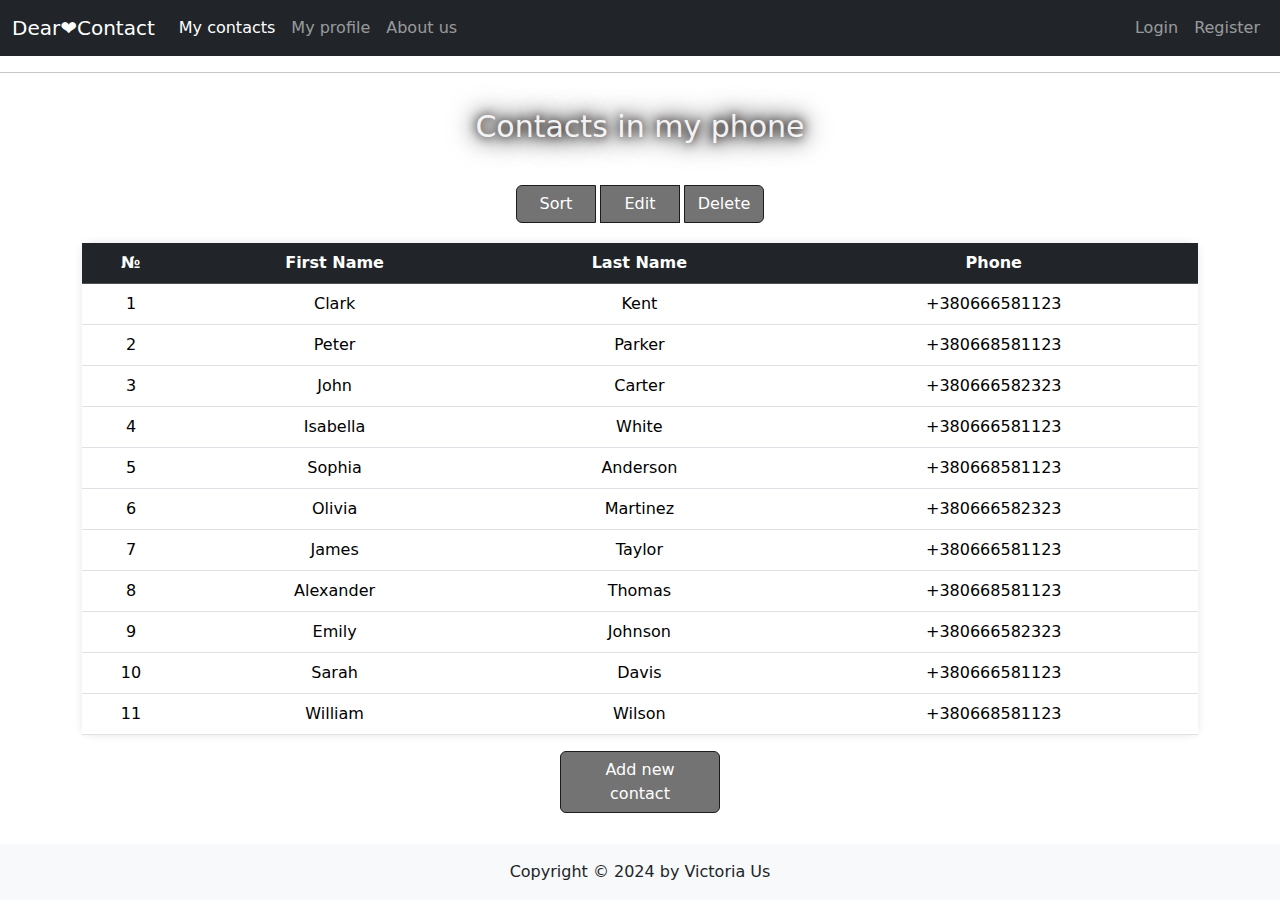
<file: index.html>
<!DOCTYPE html>
<html lang="en">
<head>
<meta charset="utf-8">
<meta name="viewport" content="width=device-width, initial-scale=1">
<title>Dear❤Contact</title>
<link href="https://cdn.jsdelivr.net/npm/bootstrap@5.0.2/dist/css/bootstrap.min.css" rel="stylesheet">
<link href="style.css" rel="stylesheet">
<script src="https://cdn.jsdelivr.net/npm/bootstrap@5.0.2/dist/js/bootstrap.bundle.min.js"></script>
</head>
<body>
    <nav class="navbar navbar-expand-lg navbar-dark bg-dark">
        <div class="container-fluid">
            <a href="#" class="navbar-brand">Dear❤Contact</a>
            <button type="button" class="navbar-toggler" data-bs-toggle="collapse" data-bs-target="#navbarCollapse">
                <span class="navbar-toggler-icon"></span>
            </button>
            <div class="collapse navbar-collapse" id="navbarCollapse">
                <div class="navbar-nav">
                    <a href="#" class="nav-item nav-link active">My contacts</a>
                    <a href="profile.html" class="nav-item nav-link">My profile</a>
                    <a href="about.html" class="nav-item nav-link">About us</a>
                </div>
                <div class="navbar-nav ms-auto">              	
                    <a href="login.html" class="nav-item nav-link">Login</a>
                    <a href="register.html" class="nav-item nav-link">Register</a>
                </div>
            </div>
        </div>
    </nav>
    <hr>
    <div class="container my-page">
        <h1 class="my-header">Contacts in my phone</h1>
        <div class="d-flex justify-content-center">
        <div class="btn-group">
            <button type="button" id="sortContactsButton" class="btn btn-custom-but" data-bs-toggle="modal" data-bs-target="#sortingModal">
                <i class="bi-eye"></i> Sort
            </button>
                       
            </button>
            <button type="button" class="btn btn-custom-but" data-bs-toggle="modal" data-bs-target="#editContactModal">
                <i class="bi-pencil"></i> Edit
            </button>
            <button type="button" class="btn btn-custom-but" data-bs-toggle="modal" data-bs-target="#deleteContactModal">
                <i class="bi-trash"></i> Delete
            </button>
        </div>
        </div>
        <div class="my-table">
            <table class="table table-hover">
                <thead class="table-dark">
                    <tr>
                        <th>№</th>
                        <th>First Name</th>
                        <th>Last Name</th>
                        <th>Phone</th>
                    </tr>
                </thead>
                <tbody>
                    <tr>
                        <td>1</td>
                        <td>Clark</td>
                        <td>Kent</td>
                        <td>+380666581123</td>
                    </tr>
                    <tr>
                        <td>2</td>
                        <td>Peter</td>
                        <td>Parker</td>
                        <td>+380668581123</td>
                    </tr>
                    <tr>
                        <td>3</td>
                        <td>John</td>
                        <td>Carter</td>
                        <td>+380666582323</td>
                    </tr>
                    <tr>
                        <td>4</td>
                        <td>Isabella</td>
                        <td>White</td>
                        <td>+380666581123</td>
                    </tr>
                    <tr>
                        <td>5</td>
                        <td>Sophia</td>
                        <td>Anderson</td>
                        <td>+380668581123</td>
                    </tr>
                    <tr>
                        <td>6</td>
                        <td>Olivia</td>
                        <td>Martinez</td>
                        <td>+380666582323</td>
                    </tr>
                    <tr>
                        <td>7</td>
                        <td>James</td>
                        <td>Taylor</td>
                        <td>+380666581123</td>
                    </tr>
                    <tr>
                        <td>8</td>
                        <td>Alexander</td>
                        <td>Thomas</td>
                        <td>+380668581123</td>
                    </tr>
                    <tr>
                        <td>9</td>
                        <td>Emily</td>
                        <td>Johnson</td>
                        <td>+380666582323</td>
                    </tr>
                    <tr>
                        <td>10</td>
                        <td>Sarah</td>
                        <td>Davis</td>
                        <td>+380666581123</td>
                    </tr>
                    <tr>
                        <td>11</td>
                        <td>William</td>
                        <td>Wilson</td>
                        <td>+380668581123</td>
                </tbody>
            </table>
        </div>
        <div class="d-flex justify-content-center">
            <div class="btn-add">
                <button type="button" class="btn btn-custom-but" data-bs-toggle="modal" data-bs-target="#addContactModal">
                    <i class="bi-trash"></i> Add new contact
                </button>
            </div>
        </div>
    </div>

    <!-- HTML розмітка для модальних вікон -->
    <div class="modal" id="addContactModal">
        <div class="modal-dialog">
            <div class="modal-content">
                <div class="modal-header">
                    <h5 class="modal-title">Add New Contact</h5>
                    <button type="button" class="btn-close" data-bs-dismiss="modal" aria-label="Close"></button>
                </div>
                <div class="modal-body">
                    <form id="addContactForm">
                        <div class="mb-3">
                            <label for="inputFirstName" class="form-label">First Name:</label>
                            <input type="text" class="form-control" id="inputFirstName" required>
                        </div>
                        <div class="mb-3">
                            <label for="inputLastName" class="form-label">Last Name:</label>
                            <input type="text" class="form-control" id="inputLastName" required>
                        </div>
                        <div class="mb-3">
                            <label for="inputNumber" class="form-label">Phone Number:</label>
                            <input type="text" class="form-control" id="inputNumber" required>
                        </div>
                        <button type="submit" class="btn btn-custom-but">Add new contact</button>
                    </form>
                </div>
            </div>
        </div>
    </div>

    <div class="modal" id="editContactModal">
        <div class="modal-dialog">
            <div class="modal-content">
                <div class="modal-header">
                    <h5 class="modal-title">Edit Contact</h5>
                    <button type="button" class="btn-close" data-bs-dismiss="modal" aria-label="Close"></button>
                </div>
                <div class="modal-body">
                    <form id="editContactForm">
                        <div class="mb-3">
                            <label for="editId" class="form-label">id:</label>
                            <input type="text" class="form-control" id="editId" required>
                        </div>
                        <div class="mb-3">
                            <label for="editFirstName" class="form-label">Fisrt Name:</label>
                            <input type="text" class="form-control" id="editFirstName" required>
                        </div>
                        <div class="mb-3">
                            <label for="editLastName" class="form-label">Last Name:</label>
                            <input type="text" class="form-control" id="editLastName" required>
                        </div>
                        <div class="mb-3">
                            <label for="editNumber" class="form-label">Phone Number:</label>
                            <input type="text" class="form-control" id="editNumber" required>
                        </div>
                        <button type="submit" class="btn btn-custom-but">Save Changes</button>
                    </form>
                </div>
            </div>
        </div>
    </div>

    <div class="modal" id="deleteContactModal">
        <div class="modal-dialog">
            <div class="modal-content">
                <div class="modal-header">
                    <h5 class="modal-title">Delete Contact</h5>
                    <button type="button" class="btn-close" data-bs-dismiss="modal" aria-label="Close"></button>
                </div>
                <div class="mb-4">
                    <label for="deleteId" class="form-label">Input id contact to delete it from the table:</label>
                    <input type="text" class="form-control" id="deleteId" required>
                </div>
                <div class="modal-footer">
                    <button type="button" class="btn btn-custom-but" data-bs-dismiss="modal">Cancel</button>
                    <button type="button" class="btn btn-custom-but" id="confirmDeleteBtn">Delete</button>
                </div>
            </div>
        </div>
    </div>

    <footer class="bg-light py-3 sticky-bottom">
        <div class="container d-flex justify-content-center align-items-center">
            <p class="m-0">Copyright © 2024 by Victoria Us</p>
        </div>
    </footer>
    <script src="js/model.js"></script>
    <script src="js/view.js"></script>
    <script src="js/controller.js"></script> 
</body>
</html>
</file>
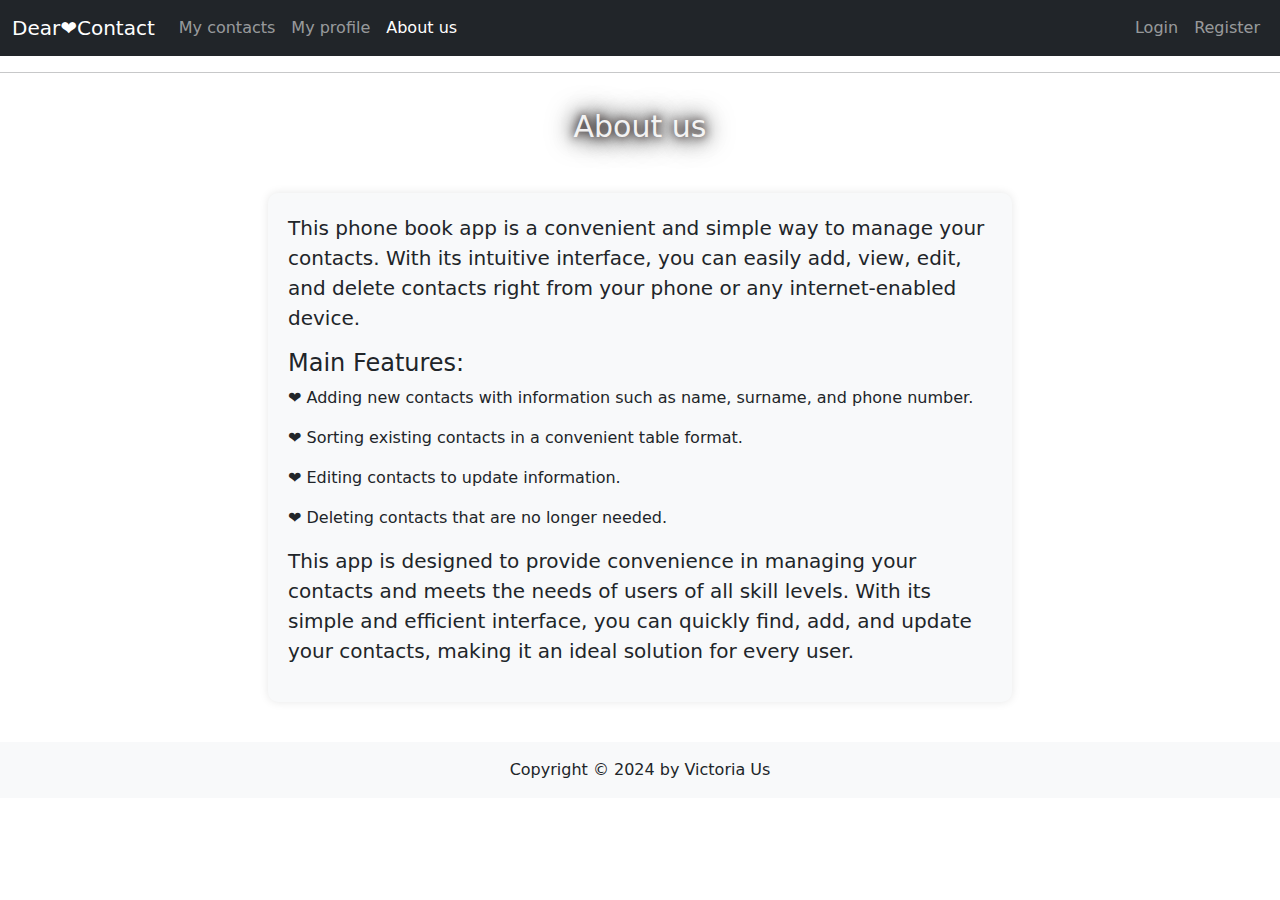
<file: about.html>
<!DOCTYPE html>
<html lang="en">
<head>
<meta charset="utf-8">
<meta name="viewport" content="width=device-width, initial-scale=1">
<title>Dear❤Contact</title>
<link href="https://cdn.jsdelivr.net/npm/bootstrap@5.0.2/dist/css/bootstrap.min.css" rel="stylesheet">
<link href="style.css" rel="stylesheet">
<script src="https://cdn.jsdelivr.net/npm/bootstrap@5.0.2/dist/js/bootstrap.bundle.min.js"></script>
</head>
<body>
    <nav class="navbar navbar-expand-lg navbar-dark bg-dark">
        <div class="container-fluid">
            <a href="contact.html" class="navbar-brand">Dear❤Contact</a>
            <button type="button" class="navbar-toggler" data-bs-toggle="collapse" data-bs-target="#navbarCollapse">
                <span class="navbar-toggler-icon"></span>
            </button>
            <div class="collapse navbar-collapse" id="navbarCollapse">
                <div class="navbar-nav">
                    <a href="index.html" class="nav-item nav-link">My contacts</a>
                    <a href="profile.html" class="nav-item nav-link">My profile</a>
                    <a href="#" class="nav-item nav-link active">About us</a>
                </div>
                <div class="navbar-nav ms-auto">              	
                    <a href="login.html" class="nav-item nav-link">Login</a>
                    <a href="register.html" class="nav-item nav-link">Register</a>
                </div>
            </div>
        </div>
    </nav>
    <hr>
    <div class="container my-page">
        <h1 class="my-header">About us</h1>
        <div class="container">
            <div class="row justify-content-center mt-5">
                <div class="col-md-8 about-container">
                    <p class="lead">This phone book app is a convenient and simple way to manage your contacts. With its intuitive interface, you can easily add, view, edit, and delete contacts right from your phone or any internet-enabled device.</p>
                    <h4>Main Features:</h4>
                        <p>❤ Adding new contacts with information such as name, surname, and phone number.</p>
                        <p>❤ Sorting existing contacts in a convenient table format.</p>
                        <p>❤ Editing contacts to update information.</p>
                        <p>❤ Deleting contacts that are no longer needed.</p>
                    <p class="lead">This app is designed to provide convenience in managing your contacts and meets the needs of users of all skill levels. With its simple and efficient interface, you can quickly find, add, and update your contacts, making it an ideal solution for every user.</p>
                </div>
            </div>
        </div>
    </div>
    <footer class="bg-light py-3 sticky-bottom">
        <div class="container d-flex justify-content-center align-items-center">
            <p class="m-0">Copyright © 2024 by Victoria Us</p>
        </div>
    </footer>
</body>
</html>
</file>
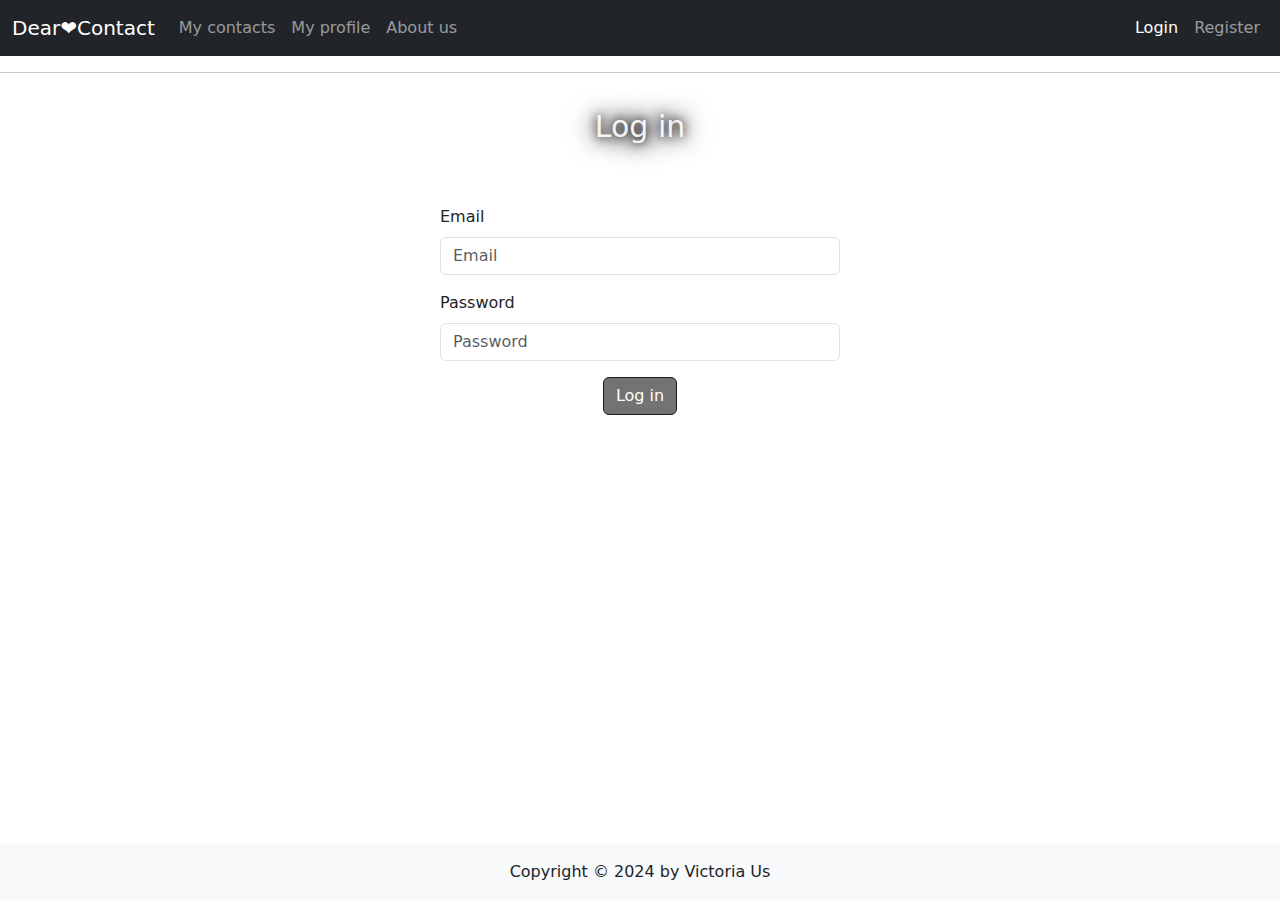
<file: login.html>
<!DOCTYPE html>
<html lang="en">
<head>
<meta charset="utf-8">
<meta name="viewport" content="width=device-width, initial-scale=1">
<title>Dear❤Contact</title>
<link href="https://cdn.jsdelivr.net/npm/bootstrap@5.0.2/dist/css/bootstrap.min.css" rel="stylesheet">
<link href="style.css" rel="stylesheet">
<script src="https://cdn.jsdelivr.net/npm/bootstrap@5.0.2/dist/js/bootstrap.bundle.min.js"></script>
</head>
<body>
    <nav class="navbar navbar-expand-lg navbar-dark bg-dark">
        <div class="container-fluid">
            <a href="contact.html" class="navbar-brand">Dear❤Contact</a>
            <button type="button" class="navbar-toggler" data-bs-toggle="collapse" data-bs-target="#navbarCollapse">
                <span class="navbar-toggler-icon"></span>
            </button>
            <div class="collapse navbar-collapse" id="navbarCollapse">
                <div class="navbar-nav">
                    <a href="index.html" class="nav-item nav-link">My contacts</a>
                    <a href="profile.html" class="nav-item nav-link">My profile</a>
                    <a href="about.html" class="nav-item nav-link">About us</a>
                </div>
                <div class="navbar-nav ms-auto">              	
                    <a href="#" class="nav-item nav-link active">Login</a>
                    <a href="register.html" class="nav-item nav-link">Register</a>
                </div>
            </div>
        </div>
    </nav>
    <hr>
    <div class="container my-page">
        <h1 class="my-header">Log in</h1>
    </div>
    <form class="needs-validation login-form" novalidate>
        <div class="mb-3">
            <label class="form-label" for="inEmail">Email</label>
            <input type="email" class="form-control" id="inEmail" placeholder="Email" required>
            <div class="invalid-feedback">Please enter a valid email address.</div>
        </div>
        <div class="mb-3">
            <label class="form-label" for="inPassword">Password</label>
            <input type="password" class="form-control" id="inPassword" placeholder="Password" required>
            <div class="invalid-feedback">Please enter your password to continue.</div>
        </div>
        <div class="d-flex justify-content-center">
            <button type="submit" class="btn btn-custom-but">Log in</button>
        </div>
    </form>
    <footer class="bg-light py-3 fixed-bottom">
        <div class="container d-flex justify-content-center align-items-center">
            <p class="m-0">Copyright © 2024 by Victoria Us</p>
        </div>
    </footer>
    <script src="js/model.js"></script>
    <script src="js/view.js"></script>
    <script src="js/controller.js"></script>
</body>
</html>
</file>
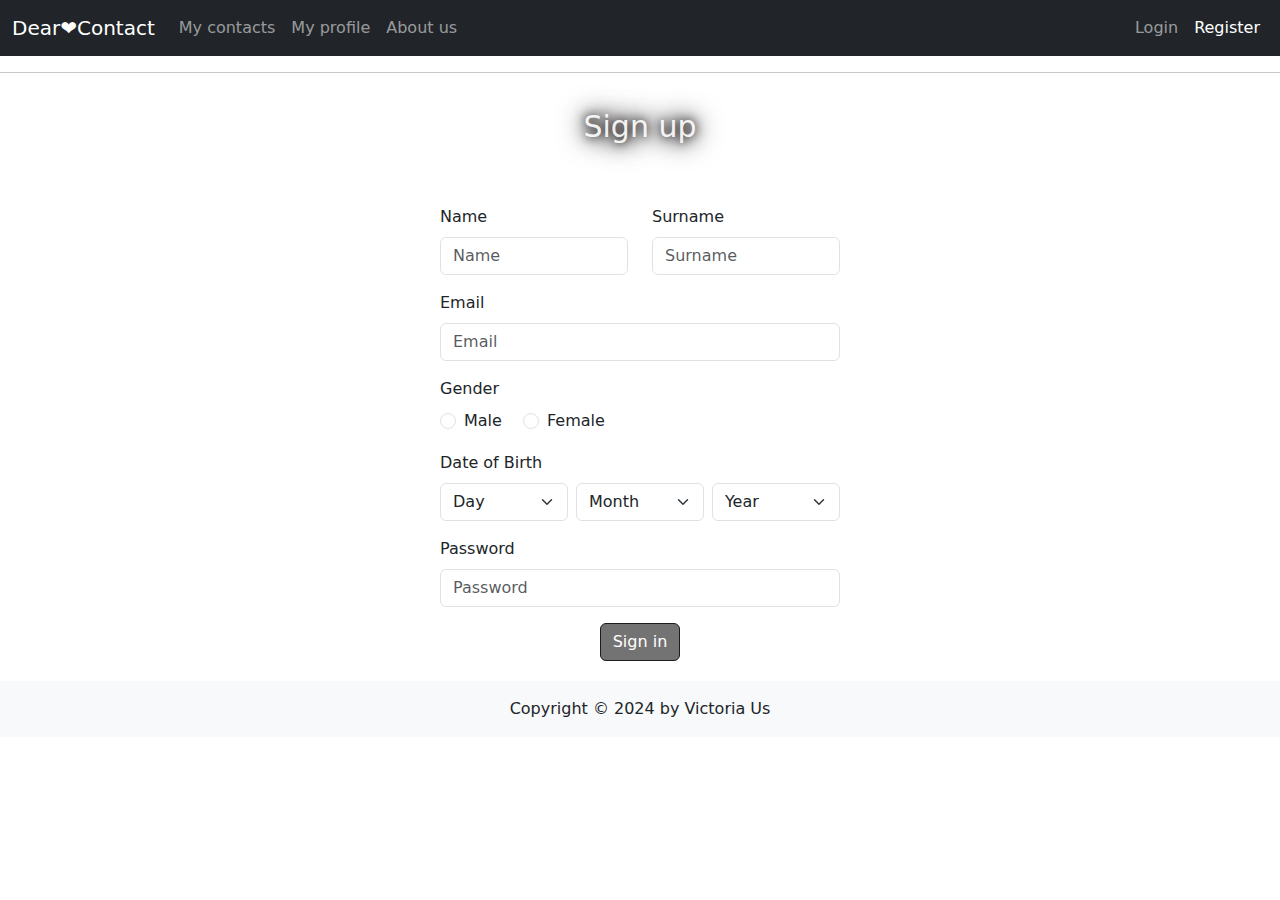
<file: register.html>
<!DOCTYPE html>
<html lang="en">
<head>
<meta charset="utf-8">
<meta name="viewport" content="width=device-width, initial-scale=1">
<title>Dear❤Contact</title>
<link href="https://cdn.jsdelivr.net/npm/bootstrap@5.0.2/dist/css/bootstrap.min.css" rel="stylesheet">
<link href="style.css" rel="stylesheet">
<script src="https://cdn.jsdelivr.net/npm/bootstrap@5.0.2/dist/js/bootstrap.bundle.min.js"></script>
</head>
<body>
    <nav class="navbar navbar-expand-lg navbar-dark bg-dark">
        <div class="container-fluid">
            <a href="contact.html" class="navbar-brand">Dear❤Contact</a>
            <button type="button" class="navbar-toggler" data-bs-toggle="collapse" data-bs-target="#navbarCollapse">
                <span class="navbar-toggler-icon"></span>
            </button>
            <div class="collapse navbar-collapse" id="navbarCollapse">
                <div class="navbar-nav">
                    <a href="index.html" class="nav-item nav-link">My contacts</a>
                    <a href="profile.html" class="nav-item nav-link">My profile</a>
                    <a href="about.html" class="nav-item nav-link">About us</a>
                </div>
                <div class="navbar-nav ms-auto">              	
                    <a href="login.html" class="nav-item nav-link">Login</a>
                    <a href="#" class="nav-item nav-link active">Register</a>
                </div>
            </div>
        </div>
    </nav>
    <hr>
    <div class="container my-page">
        <h1 class="my-header">Sign up</h1>
    </div>
    <form class="needs-validation login-form" novalidate>
        <div class="row mb-3">
            <div class="col-md-6">
                <label class="form-label" for="inputName">Name</label>
                <input type="text" class="form-control" id="inputName" placeholder="Name" required>
                <div class="invalid-feedback">Please enter your name.</div>
            </div>
            <div class="col-md-6">
                <label class="form-label" for="inputSurname">Surname</label>
                <input type="text" class="form-control" id="inputSurname" placeholder="Surname" required>
                <div class="invalid-feedback">Please enter your surname.</div>
            </div>
        </div>
        <div class="mb-3">
            <label class="form-label" for="inputEmail">Email</label>
            <input type="email" class="form-control" id="inputEmail" placeholder="Email" required>
            <div class="invalid-feedback">Please enter a valid email address.</div>
        </div>
        <div class="mb-3">
            <label class="form-label">Gender</label>
            <div>
                <div class="form-check form-check-inline">
                    <input type="radio" class="form-check-input" name="gender" id="male">
                    <label class="form-check-label" for="male">Male</label>
                </div>
                <div class="form-check form-check-inline">
                    <input type="radio" class="form-check-input" name="gender" id="female">
                    <label class="form-check-label" for="female">Female</label>
                </div>
            </div>
        </div>
        <div class="mb-3">
            <label class="form-label">Date of Birth</label>
            <div class="row g-2">
                <div class="col-4">
                    <select class="form-select">
                        <option selected>Day</option>
                        <option>01</option>
                        <option>02</option>
                        <option>03</option>
                        <option>04</option>
                        <option>05</option>
                        <option>06</option>
                        <option>07</option>
                        <option>08</option>
                        <option>09</option>
                        <option>10</option>
                        <option>11</option>
                        <option>12</option>
                        <option>13</option>
                        <option>14</option>
                        <option>15</option>
                        <option>16</option>
                        <option>17</option>
                        <option>18</option>
                        <option>19</option>
                        <option>20</option>
                        <option>21</option>
                        <option>22</option>
                        <option>23</option>
                        <option>24</option>
                        <option>25</option>
                        <option>26</option>
                        <option>27</option>
                        <option>28</option>
                        <option>29</option>
                        <option>30</option>
                        <option>31</option>
                    </select>
                </div>
                <div class="col-4">
                    <select class="form-select">
                        <option selected>Month</option>
                        <option>01</option>
                        <option>02</option>
                        <option>03</option>
                        <option>04</option>
                        <option>05</option>
                        <option>06</option>
                        <option>07</option>
                        <option>08</option>
                        <option>09</option>
                        <option>10</option>
                        <option>11</option>
                        <option>12</option>
                    </select>
                </div>
                <div class="col-4">
                    <select class="form-select">
                        <option selected>Year</option>
                        <option>2000</option>
                        <option>2001</option>
                        <option>2003</option>
                        <option>2004</option>
                        <option>2005</option>
                        <option>2006</option>
                        <option>2007</option>
                        <option>2008</option>
                        <option>2009</option>
                        <option>2010</option>
                    </select>
                </div>
            </div>
        </div>
        <div class="mb-3">
            <label class="form-label" for="inputPassword">Password</label>
            <input type="password" class="form-control" id="inputPassword" placeholder="Password" required>
            <div class="invalid-feedback">Please enter your password.</div>
        </div>
        <div class="d-flex justify-content-center">
            <button type="submit" class="btn btn-custom-but">Sign in</button>
        </div>
    </form>
    
    <footer class="bg-light py-3 sticky-bottom">
        <div class="container d-flex justify-content-center align-items-center">
            <p class="m-0">Copyright © 2024 by Victoria Us</p>
        </div>
    </footer>
    <script src="js/model.js"></script>
    <script src="js/view.js"></script>
    <script src="js/controller.js"></script>
</body>
</html>
</file>
<file: style.css>
.vertical-line {
    border-right: 2px solid white;
    height: 40px;
    margin: 0 10px;
}

.table-bordered td:nth-child(1){
    width: 5%; 
}

.table-container {
    margin-top: 20px;
}

footer {
    background-color: #f8f9fa;
    padding: 20px 0;
    margin-top: 20px;
}

footer p {
    margin-bottom: 0;
}

@media (max-width: 767.98px) {
    footer {
        text-align: center;
    }
}

.my-page {
    padding-top: 20px; 
    padding-bottom: 20px; 
}

.my-header {
    font-size: 30px; 
    text-align: center;
    margin-bottom: 40px;
    color: #ffffffec; 
    text-shadow: 0 0 10px #120505, 0 0 20px #000000, 0 0 30px #000000;
}


.my-table {
    background-color: white;
    border-radius: 10px; 
    box-shadow: 0 0 10px rgba(0, 0, 0, 0.1); 
    margin-top: 20px;
}

.my-table th {
    font-weight: bold;
    text-align: center;
}

.my-table td {
    text-align: center;
}

.rounded-circle {
    width: 150px; 
    height: 150px; 
    object-fit: cover;
}

.img-container {
    text-align: center; 
}

.login-form {
    width: 400px; 
    margin: 0 auto; 
}

.button-al {
    text-align: center;
}

.btn-group .btn {
    margin-right: 5px; 
    margin-left: 5px; 
    width: 80px;
    text-align: center;
}
.about-container {
    background-color: #f8f9fa; 
    padding: 20px; 
    border-radius: 10px; 
    box-shadow: 0px 0px 10px 0px rgba(0,0,0,0.1); 
}
.btn-custom-but {
    color: #fff;
    background-color: #747373;
    border-color: #1c1c1c;
}
.btn-add .btn {
    margin-right: 5px; 
    margin-left: 5px; 
    width: 160px;
    text-align: center;
}

.mb-4{
    margin: 15px;
    max-width: 90%;
}
</file>
